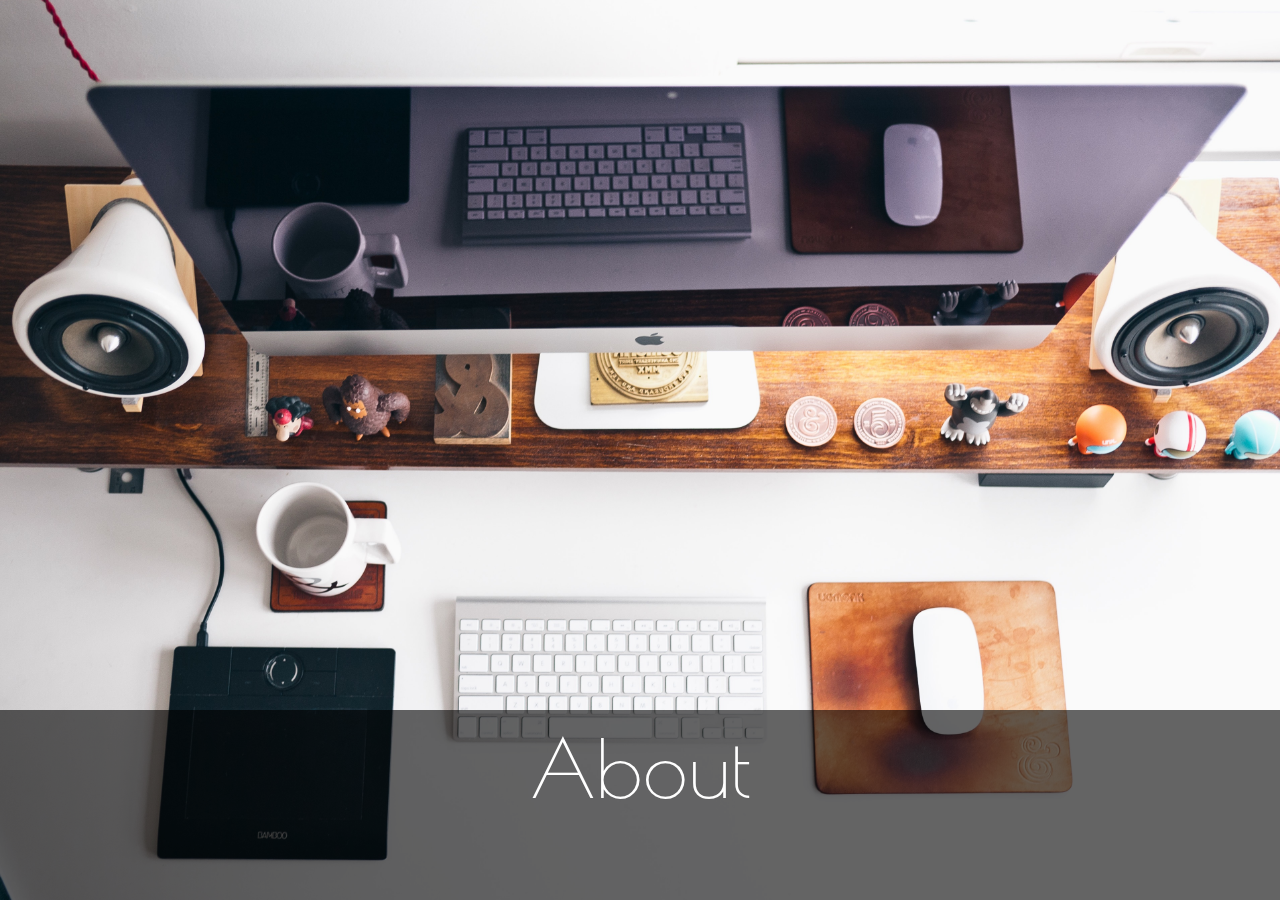
<file: index.html>
<!DOCTYPE html>
<html>
    <head>
        <meta charset="utf-8">
        <title>Home</title>
        <link rel="stylesheet" type="text/css" href="my.css">
        <link href='https://fonts.googleapis.com/css?family=Poiret+One' rel='stylesheet' type='text/css'>
    </head>

		  <body>
        
        <div id="textLink">
            <a href="index2.html">About</a>
        </div><!-- /#main -->     
    </body>
    	
</html>
</file>
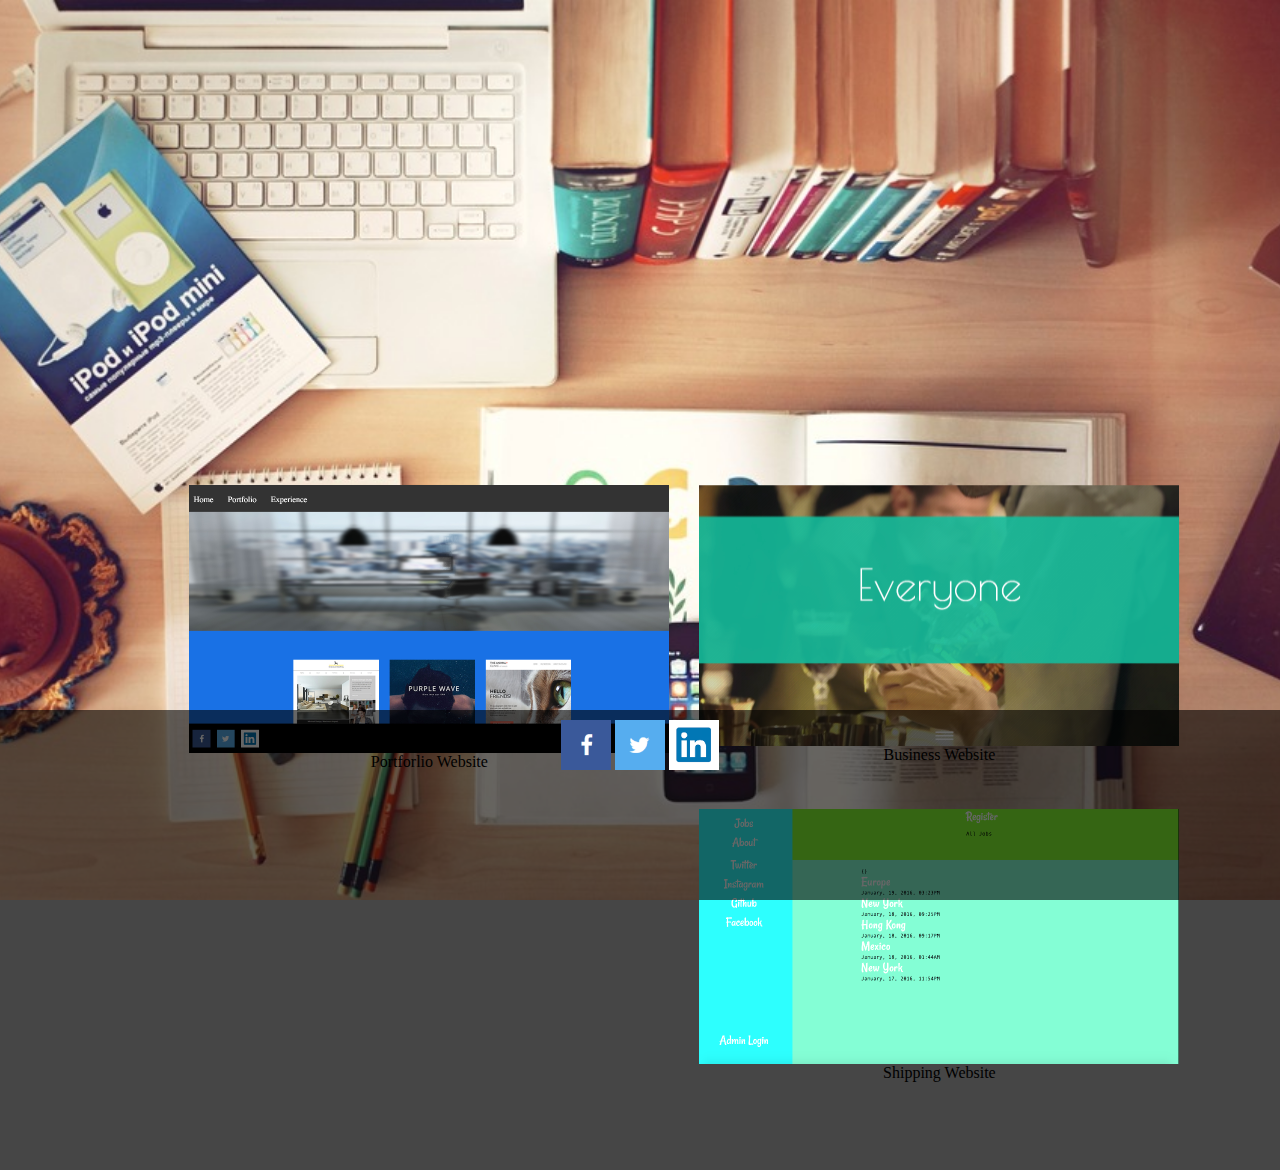
<file: index2.html>
<!DOCTYPE html>
<html>
    <head>
        <meta charset="utf-8">
        <title>Portfolio</title>
        <link rel="stylesheet" type="text/css" href="my2.css">
    </head>
	
		  <body>
        
        
        <div id="header">
                        
                
            <div id="content">
            
                <div class="img">
                    
                    
                    <a href="https://github.com/coding102/My_Website"><img src="pictures/personal.png" width="300" height="200"></a>
  
                    <div class="desc">Portforlio Website</div>
                
                </div>

                <div class="img">
                    
                    <a href="https://github.com/coding102/Bar_website"><img src="pictures/everyone.png" width="300" height="200"></a>
                    
                    <div class="desc">Business Website</div>
                    
                </div>
                
                
                <div class="img">
                    
                    
                    <a href="https://github.com/coding102/shipping_project"><img src="pictures/shipping.png" width="300" height="200"></a>
                    
  
                    <div class="desc">Shipping Website</div>
                
                </div>
                
<!--
                <div class="img">
                    
                    <img src="" width="300" height="200">
  
                    <div class="desc">Add a description of the image here</div>
                
                </div>
-->
                
                
            
            </div>
               
                <div id="footer">
                        
                    <img id="image1" src="pictures/facebook.png" alt="HTML5 Icon" style="width:50px;height:50px;">
                
                    <img id="image2" src="pictures/twitter.png" alt="HTML5 Icon" style="width:50px;height:50px;">
                    
                    <img id="image3" src="pictures/linked.png" alt="HTML5 Icon" style="width:50px;height:50px;">
                        
                </div>
                      
    </div><!--end container-->
            
    </body>
    	
</html>
</file>
<file: my.css>
body {
/* Location of the image */
    background-image: url(pictures/desk2.jpg);
  
/* Background image is centered vertically and horizontally at all times */
    background-position: center center;
  
/* Background image doesn't tile */
    background-repeat: no-repeat;
  
/* Background image is fixed in the viewport so that it doesn't move when the content's height is greater than the image's height */
    background-attachment: fixed;
  
/* This is what makes the background image rescale based on the container's size */
    background-size: cover;
  
/* Set a background color that will be displayed while the background image is loading */
    background-color: #464646;
}

#textLink {
    height: 20%;
    padding-top: 10px;
    text-align: center;
    color: white;
    width:100%;
    position: fixed;
    bottom: 0;
    right: 0;
    background-color: rgba(0,0,0, .6);
}

#textLink a {
    font-family: 'Poiret One', cursive;
    color: white;
    text-decoration: none;
    font-size: 9vh;

}
</file>
<file: my2.css>
body {
/* Location of the image */
    background-image: url(pictures/desk3.jpg);
  
/* Background image is centered vertically and horizontally at all times */
    background-position: center center;
  
/* Background image doesn't tile */
    background-repeat: no-repeat;
  
/* Background image is fixed in the viewport so that it doesn't move when the content's height is greater than the image's height */
    background-attachment: fixed;
  
/* This is what makes the background image rescale based on the container's size */
    background-size: cover;
  
/* Set a background color that will be displayed while the background image is loading */
    background-color: #464646;
}

#textLink {
    height: 20%;
    padding-top: 10px;
    text-align: center;
    color: white;
    width:100%;
    position: fixed;
    bottom: 0;
    right: 0;
    background-color: rgba(0,0,0, .6);
}

#textLink a {
    font-family: 'Poiret One', cursive;
    color: white;
    text-decoration: none;
    font-size: 9vh;

}




#content {
    top: 470px;
    position: absolute;
    width: 80%;
    height: 700px;
    overflow: scroll;
    padding: 0 5% 0 13%;
    margin-bottom: 100px;
}

#content img {
    float: left;
}

div.img {
    margin: 15px;
    float: left;
    
}	

div.img:hover {
    border: 1px solid white;
}

div.img img {
    width: 100%;
    height: auto;
}

div.desc {
    padding: 15px;
    text-align: center;
}

#footer {
    height: 20%;
    padding-top: 10px;
    text-align: center;
    color: white;
    width:100%;
    position: fixed;
    bottom: 0;
    right: 0;
    background-color: rgba(0,0,0, .6);
</file>
